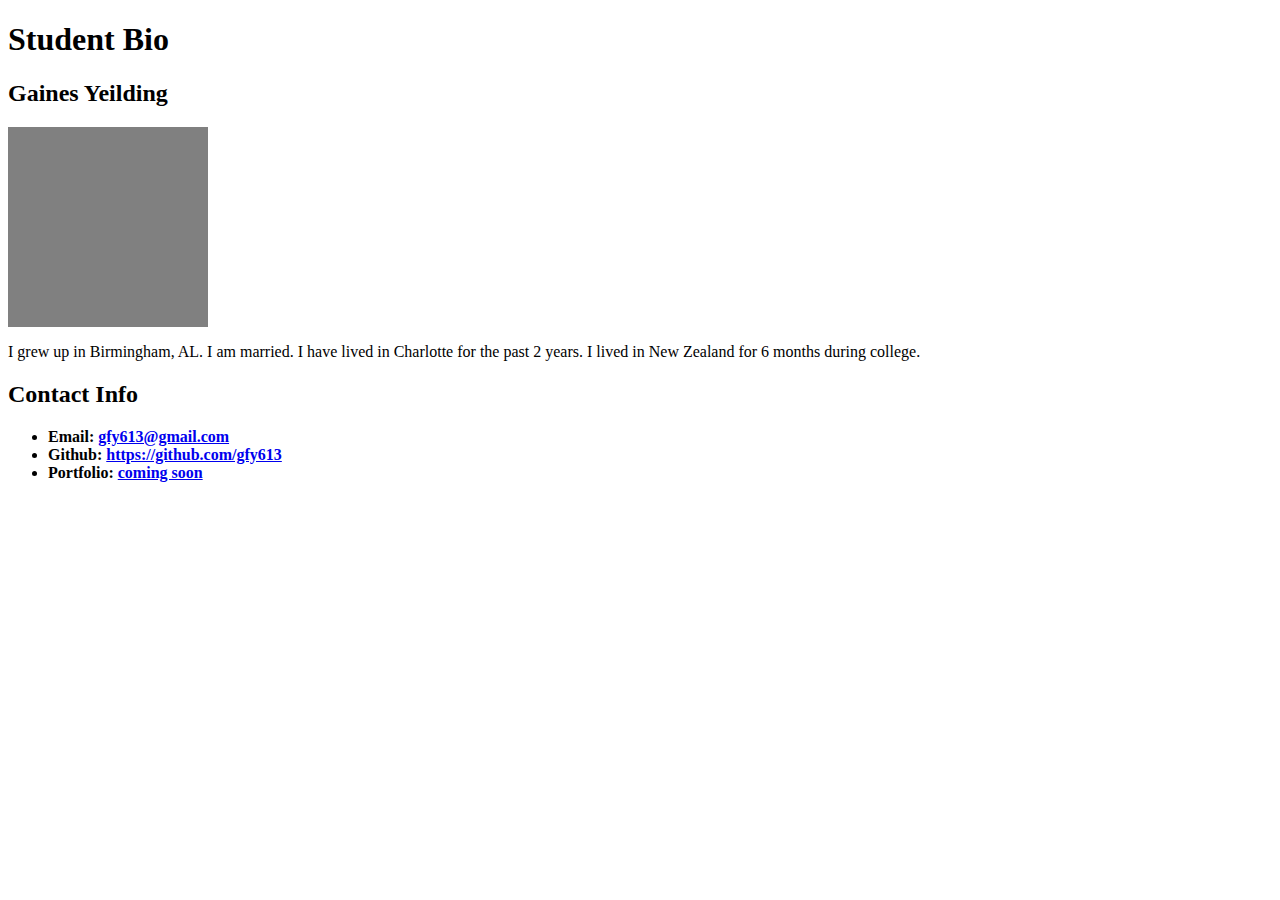
<file: index.html>
<!DOCTYPE html>
<html> 
    <head>
        <title>Student Bio</title>
    </head>

    <body>
       <h1>Student Bio</h1> 
       <h2>Gaines Yeilding</h2>
        
       <div style="width: 200px; height: 200px; background-color: grey"></div>
        <p>I grew up in Birmingham, AL. I am married. I have lived in Charlotte for the past 2 years. I lived in New Zealand for 6 months during college.</p>
        
        <h2>Contact Info</h2>
        <ul>
            <li><strong>Email: <a href="mailto:gfy613@gmail.com">gfy613@gmail.com</a></strong></li>
            <li><strong>Github: <a href="https://github.com/gfy613">https://github.com/gfy613</a></strong></li>
            <li><strong>Portfolio: <a href="blank">coming soon</a></strong></li>
        </ul>
    </body>
</file>
